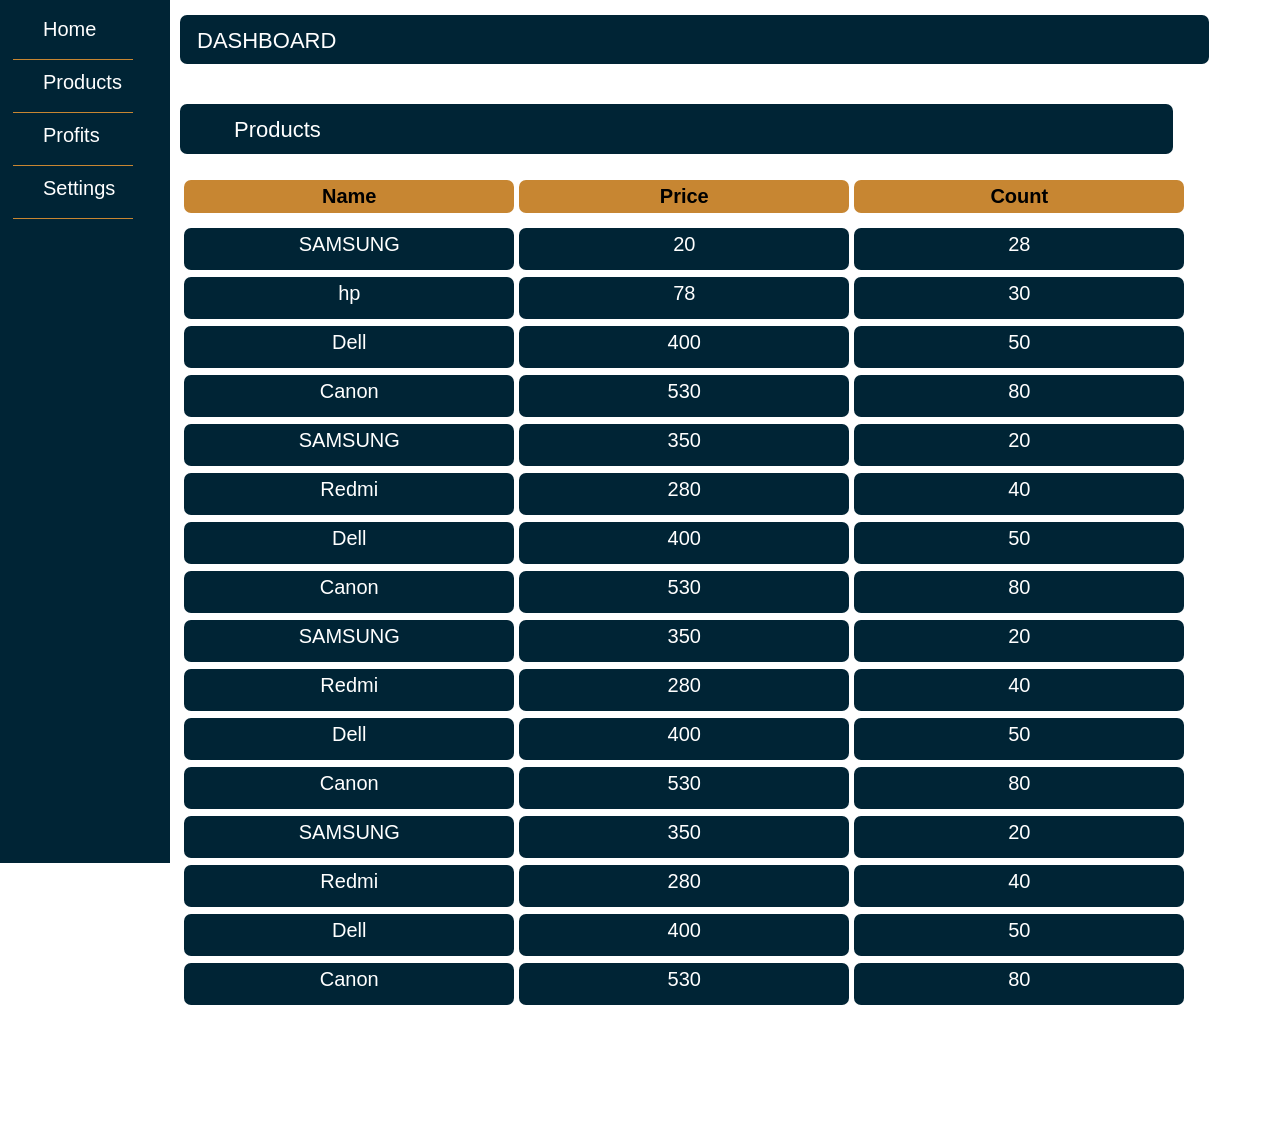
<file: index.html>
<!DOCTYPE html>
<html lang="en">

<head>
 <meta charset="UTF-8">
 <meta name="viewport" content="width=device-width, initial-scale=1.0">
 <link
  href="https://fonts.googleapis.com/css2?family=Badeen+Display&family=Figtree:ital,wght@0,300..900;1,300..900&family=Story+Script&family=Zalando+Sans+Expanded:ital,wght@0,200..900;1,200..900&display=swap"
  rel="stylesheet">
 <link rel="preconnect" href="https://fonts.gstatic.com" crossorigin>
 <link
  href="https://fonts.googleapis.com/css2?family=Badeen+Display&family=Figtree:ital,wght@0,300..900;1,300..900&family=Zalando+Sans+Expanded:ital,wght@0,200..900;1,200..900&display=swap"
  rel="stylesheet">
 <link rel="preconnect" href="https://fonts.gstatic.com" crossorigin>
 <link
  href="https://fonts.googleapis.com/css2?family=Badeen+Display&family=Figtree:ital,wght@0,300..900;1,300..900&display=swap"
  rel="stylesheet">
 <link rel="icon" href="download (1).png">
 <link rel="stylesheet" href="home.css">
 <script src="home.js"></script>
 <title>SUPER MARKET DASHBOARD</title>
</head>

<body>
 <div class="home_page">
  <div class="logo">
   <!-- <img src="11.png" class="logo_img"> -->
  </div>
  <div class="header">
   <ul>
    <li><a href="index.html">Home</a></li>
    <hr>
    <li><a href="products.html">Products</a></li>
    <hr>
    <li><a href="1.html">Profits</a></li>
    <hr>
    <li><a href="#">Settings</a></li>
    <hr>
   </ul>
   <img src="menu-burger (1).png" class="icon_menu">
  </div>

  <span class="dash">DASHBOARD</span>

  <div class="products2">Products</div>
  <table>
   <th>Name</th>
   <th>Price</th>
   <th>Count</th>
  </table>
</body>

</html>
</file>
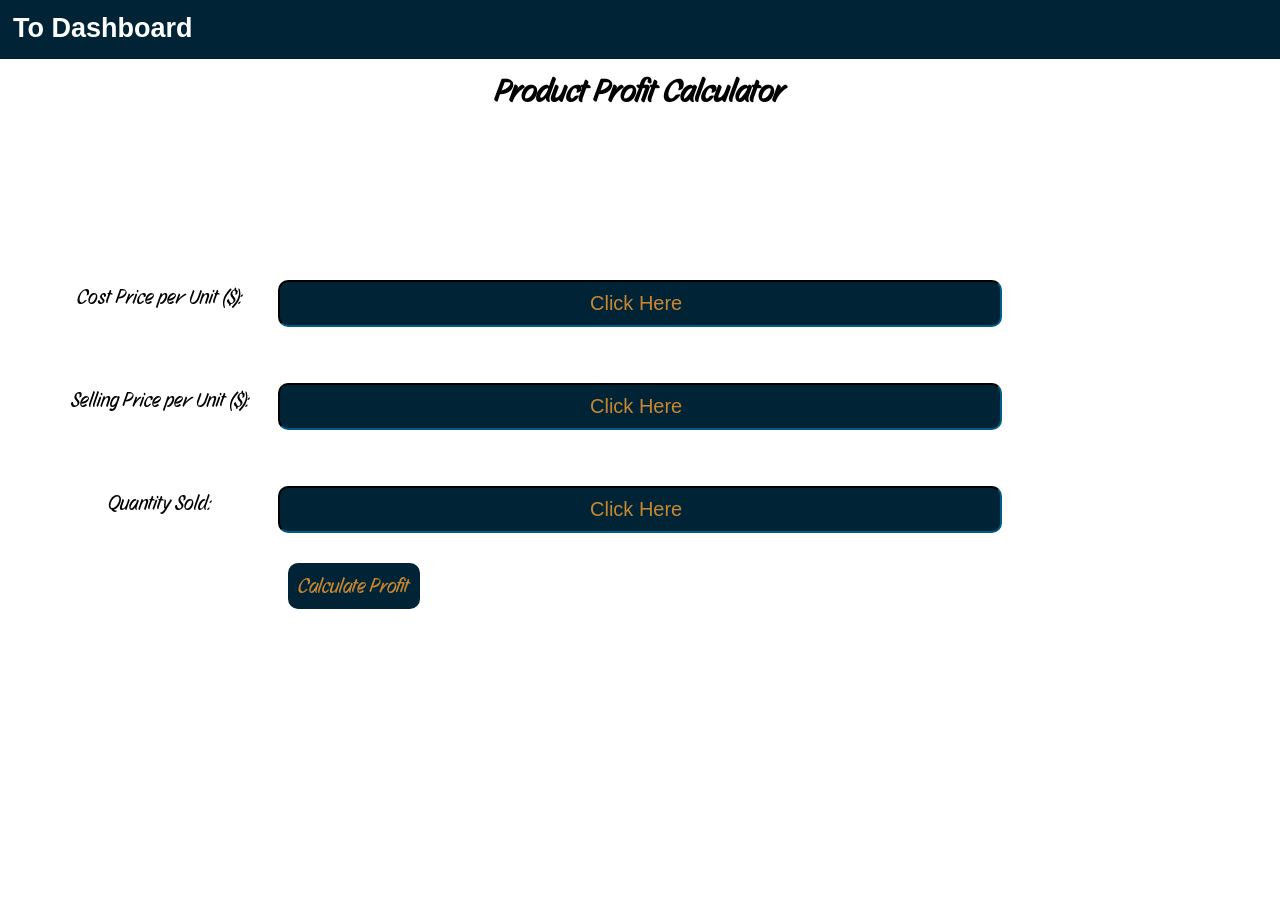
<file: 1.html>
<!DOCTYPE html>
<html lang="en">
<head>
 <meta charset="UTF-8">
 <meta name="viewport" content="width=device-width, initial-scale=1.0">
 <link
  href="https://fonts.googleapis.com/css2?family=Badeen+Display&family=Figtree:ital,wght@0,300..900;1,300..900&family=Story+Script&family=Zalando+Sans+Expanded:ital,wght@0,200..900;1,200..900&display=swap"
  rel="stylesheet">
 <link rel="preconnect" href="https://fonts.gstatic.com" crossorigin>
 <link
  href="https://fonts.googleapis.com/css2?family=Badeen+Display&family=Figtree:ital,wght@0,300..900;1,300..900&family=Zalando+Sans+Expanded:ital,wght@0,200..900;1,200..900&display=swap"
  rel="stylesheet">
 <link rel="preconnect" href="https://fonts.gstatic.com" crossorigin>
 <link
  href="https://fonts.googleapis.com/css2?family=Badeen+Display&family=Figtree:ital,wght@0,300..900;1,300..900&display=swap"
  rel="stylesheet">
  <link rel="icon" href="download (1).png">
 <link rel="stylesheet" href="style.css">
 <script src="profit.js.js"></script>
 <title>Profit Calculator</title>
</head>

<body>
 <span id="home"><a href="index.html">To Dashboard</a></span>
 <h1 class="header">Product Profit Calculator</h1>
 <div class="container">
  <form id="profitForm">
   <label for="costPrice">Cost Price per Unit ($):</label>
   <input type="number" id="number" step="0.01" required placeholder="Click Here">

   <label for="sellingPrice">Selling Price per Unit ($):</label>
   <input type="number" id="number2" step="0.01" required placeholder="Click Here">

   <label for="quantity">Quantity Sold:</label>
   <input type="number" id="amount" min="1" required placeholder="Click Here">
   <button type="button" id="submit">Calculate Profit</button>
  </form>
  <div id="result"></div>
 </div>
 <script src="profit.js.js"></script>
</body>

</html>
</file>
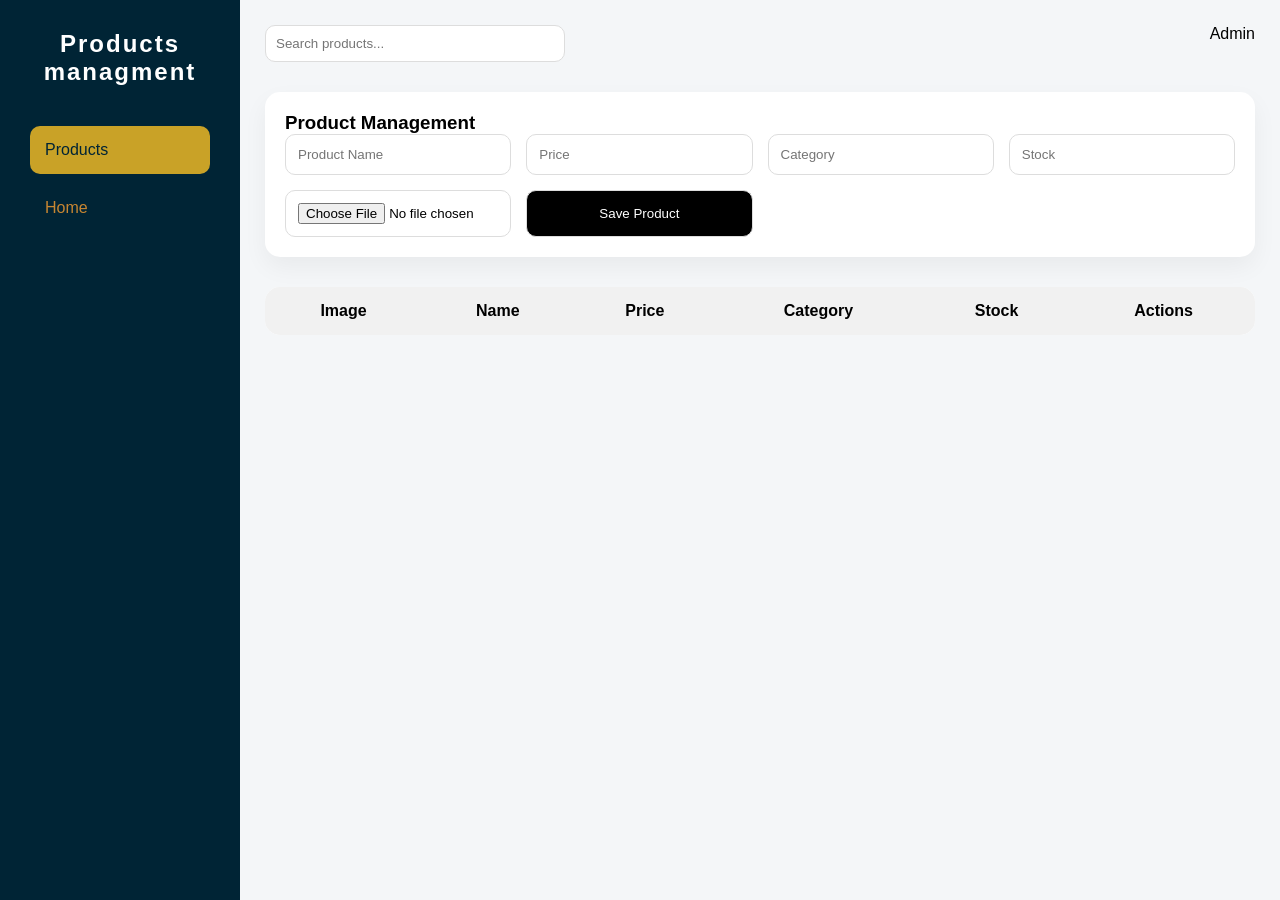
<file: products.html>
<!DOCTYPE html>
<html lang="en">

<head>
 <meta charset="UTF-8">
 <meta name="viewport" content="width=device-width, initial-scale=1.0">
 <title>Products managment</title>
 <link rel="stylesheet" href="pro.css">
</head>

<body>

 <div class="dashboard">

  <!-- Sidebar -->
  <aside class="sidebar">
   <h2>Products managment</h2>
   <ul>
    <li class="active">Products</li>
    <li><a href="index.html">Home</a></li>
   </ul>
  </aside>

  <!-- Main -->
  <main class="main">

   <!-- Top Bar -->
   <div class="topbar">
    <input type="text" id="search" placeholder="Search products...">
    <span>Admin</span>
   </div>

   <!-- Form -->
   <section class="form-section">
    <h3>Product Management</h3>

    <div class="form-grid">
     <input id="name" placeholder="Product Name">
     <input id="price" type="number" placeholder="Price">
     <input id="category" placeholder="Category">
     <input id="stock" type="number" placeholder="Stock">
     <input id="image" type="file">
     <button id="submit">Save Product</button>
    </div>
   </section>

   <!-- Table -->
   <section class="table-section">
    <table>
     <thead>
      <tr>
       <th>Image</th>
       <th>Name</th>
       <th>Price</th>
       <th>Category</th>
       <th>Stock</th>
       <th>Actions</th>
      </tr>
     </thead>
     <tbody id="tbody"></tbody>
    </table>
   </section>

  </main>
 </div>

 <script src="pro.js"></script>
</body>

</html>
</file>
<file: home.css>
.logo_img {
  width: 250px;
  margin: 0;
  position: relative;
  left: -40px;
  top: -10px;
}

*{
  font-family: "Poppins", sans-serif;
}

.header {
  width: 185px;
  background-color: #002435;
  margin: 0;
  position: fixed;
  top: -18px;
  left: -15px;
  height: 881px;
}

a {
  color: white;
  text-decoration: none;
  list-style: none;
  font-size: 20px;
  margin: 0;
  position: relative;
  top: 20px;
  left: 18px;
  display: flex;
  padding-bottom: 30px;
}

ul {
  list-style: none;
}

hr {
  background-color: #c78632;
  width: 120px;
  position: fixed;
  left: 13px;
  height: 0.5px;
  border: none;
}

a:hover {
  color: #c78632;
  transition-duration: 1s;
  transition-timing-function: ease;
  transition-timing-function: ease-out;
}

.icon_menu {
  display: none;
}

@media (max-width: 320px) {
  .header {
    width: 70px;
  }

  hr {
    display: none;
  }

  a {
    display: none;
  }

  .icon_menu {
    display: block;
    color: #ffffff;
    width: 30px;
    position: fixed;
    left: 13px;
    top: 15px;
  }
}

@media (max-width: 375px) {
  .header {
    width: 70px;
  }

  hr {
    display: none;
  }

  a {
    display: none;
  }

  .icon_menu {
    display: block;
    color: #ffffff;
    width: 30px;
    position: fixed;
    left: 13px;
    top: 15px;
  }
}

@media (max-width: 425px) {
  .header {
    width: 70px;
  }

  hr {
    display: none;
  }

  a {
    display: none;
  }

  .icon_menu {
    display: block;
    color: #ffffff;
    width: 30px;
    position: fixed;
    left: 13px;
    top: 15px;
  }
}


#products1,
#users,
#money {
  background-color: #c78632;
  padding: 0px 129px 50px;
  border-radius: 10px;
}

.dash {
  position: relative;
  top: 20px;
  left: 196px;
  font-size: 22px;
  background-color: #002435;
  margin: -24px;
  border-radius: 7px;
  padding-left: 17px;
  padding-right: 69%;
  padding-top: 13px;
  padding-bottom: 11px;
  color: white;
}

@media (max-width: 320px) {
  .dash {
    width: 204px;
    position: relative;
    left: 85px;
    padding: 21px;
    font-size: 45px;
  }

  .container1 {
    color: #ffffff;
    width: 30px;
    position: fixed;
    left: 77px;
    top: 78px;
    scale: 0.6;
    display: grid;
    gap: 15px;
    justify-content: unset;
  }

  .products2 {
    width: 200px;
  }
}

@media (max-width: 375px) {
  .dash {
    width: 204px;
    position: relative;
    left: 108px;
    padding: 21px;
    font-size: 45px;
  }

  .container1 {
    color: #ffffff;
    width: 30px;
    position: fixed;
    left: 98px;
    top: 76px;
    scale: 0.6;
    display: grid;
    gap: 15px;
    justify-content: unset;
  }
}

@media (max-width: 425px) {
  .dash {
    width: 204px;
    position: relative;
    left: 134px;
    padding: 21px;
    font-size: 45px;
  }

  .container1 {
    color: #ffffff;
    width: 30px;
    position: fixed;
    left: 124px;
    top: 76px;
    scale: 0.6;
    display: grid;
    gap: 15px;
    justify-content: unset;
  }
}

.products2 {
  position: relative;
  top: 94px;
  left: 196px;
  font-size: 22px;
  background-color: #002435;
  margin: -24px;
  border-radius: 7px;
  width: 0;
  padding-left: 54px;
  padding-top: 13px;
  padding-right: 939px;
  padding-bottom: 11px;
  color: white;
}

table {
  position: relative;
  left: -318px;
  top: 240px;
  padding: 21px;
  display: grid;
  justify-content: center;
  width: 79%;
}

th {
  background-color: #c78632;
  color: black;
  font-size: 20px;
  padding: 5px;
  border-radius: 7px;
  width: 320px;
  position: relative;
  top: -106px;
}

tr {
  display: flex;
  gap: 5px;
}

td {
  background-color: #002435;
  color: #ffffff;
  font-size: 20px;
  padding: 5px;
  border-radius: 7px;
  width: 320px;
  position: relative;
  top: -98px;
  left: 0px;
  display: grid;
  justify-content: center;
  height: 32px;
}
tbody {
  display: grid;
  gap: 7px;
  position: relative;
  top: -11px;
}

#tr1 {
  background-color: #c78632;
  position: absolute;
  top: 200px;
}

td:hover {
  color: #002435;
  background-color: #c78632;
  transition-delay: 0.5ms;
}

#title,
#price,
#count {
  position: relative;
  top: 90px;
  left: 72px;
  width: 355px;
  height: 22px;
  background-color: #002435;
  border-radius: 10px;
  padding: 6px;
  border: none;
  display: inline-flex;
  color: #ffffff;
}

::placeholder {
  color: #c78632;
  font-size: 22px;
}

#create {
  background-color: #c78632;
  padding: 10px;
  width: 600px;
  position: relative;
  top: 105px;
  display: flex;
  left: 26%;
  justify-content: center;
  border: none;
  border-radius: 32px;
  font-size: 17px;
  cursor: pointer;
  color: #002435;
}

#create:hover {
  transition: 1s;
  background-color: #002435;
  color: #c78632;
  font-size: 20px;
}

tbody {
  width: 10px;
}
</file>
<file: style.css>
#home {
  background-color: #002435;
  display: block;
  color: white;
  font-size: 27px;
  font-weight: bold;
  margin: -10px;
  padding: 15px;
}

*{
  font-family: "Poppins", sans-serif;
}

a {
  color: white;
  text-decoration: none;
}

.container {
  position: relative;
  top: 90px;
  display: flex;
  justify-content: center;
  gap: 10px;
}

#text,
#number,
#number2,
#number3,
#amount,
#submit {
  padding: 10px;
  border-radius: 10px;
  outline: none;
  border-color: #002435;
  background-color: #002435;
  color:#c78632;
  font-size: 20px;
}

::placeholder {
  color: #c78632;
  font-size: 20px;
  position: relative;
  left: 300px;
}

/* hr {
  position: relative;
  top: 114px;
  background-color: #015bad;
  width: 900px;
  height: 3px;
  border: none;
} */

.calc {
  font-size: 30px;
  position: relative;
  top: 40px;
  display: flex;
  justify-content: center;
  font-family: "Story Script", sans-serif;
}

label {
  font-family: "Story Script", sans-serif;
  font-size: 20px;
  display: flex;
  justify-content: center;
  position: relative;
  top: 30px;
  left: -480px;
  margin-top: 30px;
}

.header {
  font-family: "Story Script", sans-serif;
  display: flex;
  justify-content: center;
}

input {
  display: flex;
  justify-content: center;
  width: 700px;
}

#submit {
  position: relative;
  top: 30px;
  left: 10px;
  background-color: #002435;
  outline: none;
  border: none;
  padding: 10px;
  color: #c78632;
  font-family: "Story Script", sans-serif;
  font-size: 20px;
  cursor: pointer;
}

#submit:hover {
  transition-duration: 1s;
  scale: 1.2;
  background-color: #c78632;
  color: white;
  box-shadow: #c78632 5px 1px 20px;
}

#result {
  position: fixed;
  top: 554px;
  left: 550px;
  font-size: 25px;
  font-family: "Story Script", sans-serif;
  color: #002435;
}

.table1 {
  position: relative;
  left: 2px;
  top: 145px;
  padding: 21px;
  display: flex;
  justify-content: center;
  width: 100%;
}
</file>
<file: pro.css>
* {
  margin: 0;
  padding: 0;
  box-sizing: border-box;
  font-family: "Poppins", sans-serif;
}

body {
  background: #f4f6f8;
}

.dashboard {
  display: flex;
  min-height: 100vh;
}

/* Sidebar */
.sidebar {
  width: 240px;
  background: #002435;
  color: #fff;
  padding: 30px;
}

a {
  color: #c78632;
  text-decoration: none;
}

.sidebar h2 {
  text-align: center;
  letter-spacing: 2px;
  margin-bottom: 40px;
}

.sidebar ul {
  list-style: none;
}

.sidebar li {
  padding: 15px;
  cursor: pointer;
  border-radius: 10px;
  margin-bottom: 10px;
}

.sidebar .active {
  background: #c9a227;
  color: #002435;
}


/* Main */
.main {
  flex: 1;
  padding: 25px;
}

/* Topbar */
.topbar {
  display: flex;
  justify-content: space-between;
  margin-bottom: 30px;
}

.topbar input {
  width: 300px;
  padding: 10px;
  border-radius: 10px;
  border: 1px solid #ddd;
}

/* Form */
.form-section {
  background: #fff;
  padding: 20px;
  border-radius: 15px;
  box-shadow: 0 10px 25px rgba(0, 0, 0, 0.05);
  margin-bottom: 30px;
}

.form-grid {
  display: grid;
  grid-template-columns: repeat(auto-fit, minmax(200px, 1fr));
  gap: 15px;
}

.form-grid input,
.form-grid button {
  padding: 12px;
  border-radius: 10px;
  border: 1px solid #ddd;
}

.form-grid button {
  background: #000;
  color: #fff;
  cursor: pointer;
}

/* Table */
.table-section {
  background: #fff;
  border-radius: 15px;
  overflow-x: auto;
}

table {
  width: 100%;
  border-collapse: collapse;
}

th,
td {
  padding: 15px;
  text-align: center;
}

th {
  background: #f1f1f1;
}

img {
  width: 60px;
  height: 60px;
  object-fit: cover;
  border-radius: 8px;
}

.edit {
  background: #c9a227;
  border: none;
  padding: 6px 12px;
  border-radius: 8px;
  color: #fff;
}

.delete {
  background: #000;
  border: none;
  padding: 6px 12px;
  border-radius: 8px;
  color: #fff;
}

/* Responsive */
@media (max-width: 768px) {
  .sidebar {
    display: none;
  }
  .topbar input {
    width: 100%;
  }
}
</file>
